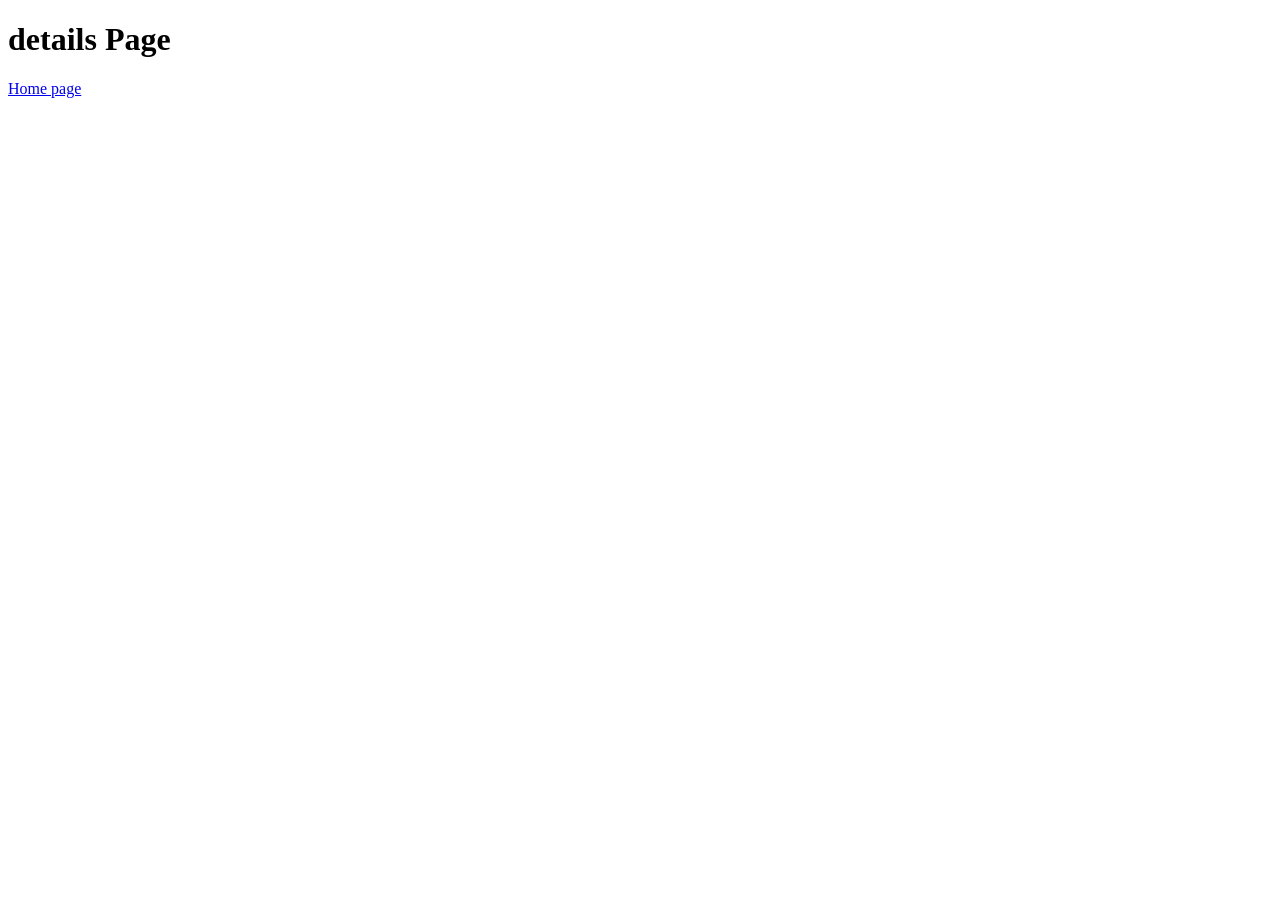
<file: details/index.html>
<!DOCTYPE html>
<html>
    <head>
        <meta charset="UTF-8">
        <title>
            details page
        </title>
    </head>
    <body>
     <h1>details Page</h1>
    <a href="../index.html">Home page</a>

     
    </body>
</html>
</file>
